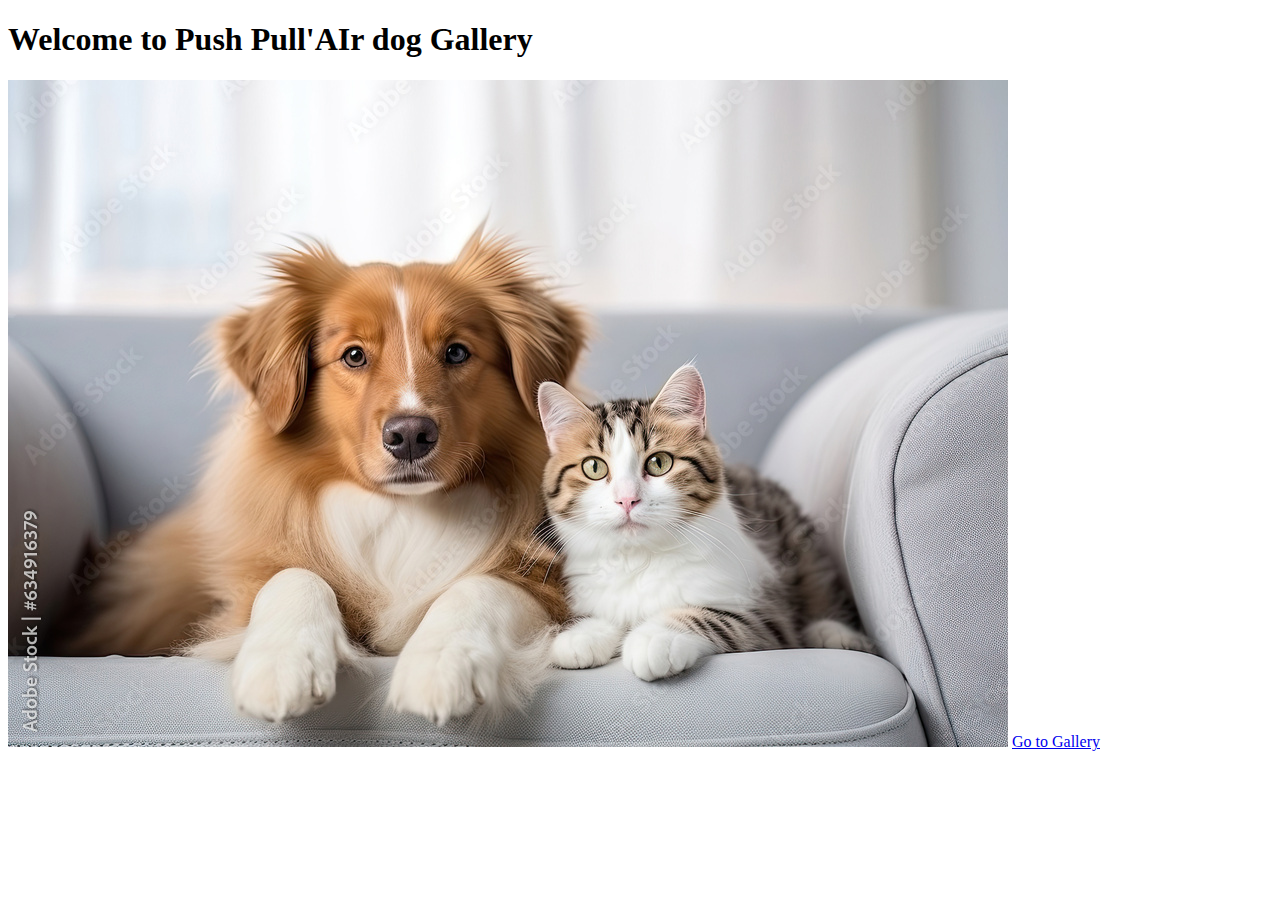
<file: home.html>
<!DOCTYPE html>
<html>
<head>
    <link rel="stylesheet" type="text/css" href="index.css">
</head>
<body>
    <div id="home">
        <h1>Welcome to Push Pull'AIr dog Gallery</h1>
        <img src="Pictures/CatsDogs/CatsDogs_00001.jpg" /> <!-- Replace with the path to your beautiful image -->
        <a href="index.html">Go to Gallery</a>
    </div>
</body>
</html>
</file>
<file: index.css>
#overlay {
    position: fixed;
    top: 0;
    left: 0;
    width: 100%;
    height: 100%;
    background: rgba(0, 0, 0, 0.8);
    display: none;
    align-items: center;
    justify-content: center;
}

#overlayImage {
    max-width: 600px;
    max-height: 600px;
    width: auto;
    height: auto;
}

#gallery {
    width: 80%;
    margin: auto;
}

#imageTable {
    width: 100%;
    table-layout: fixed;
}

#imageTable img {
    max-width: 200px;
    max-height: 200px;
    width: auto;
    height: auto;
    cursor: pointer;
}

#prevPage,
#nextPage,
#prevImage,
#nextImage {
    margin-top: 20px;
}
</file>
